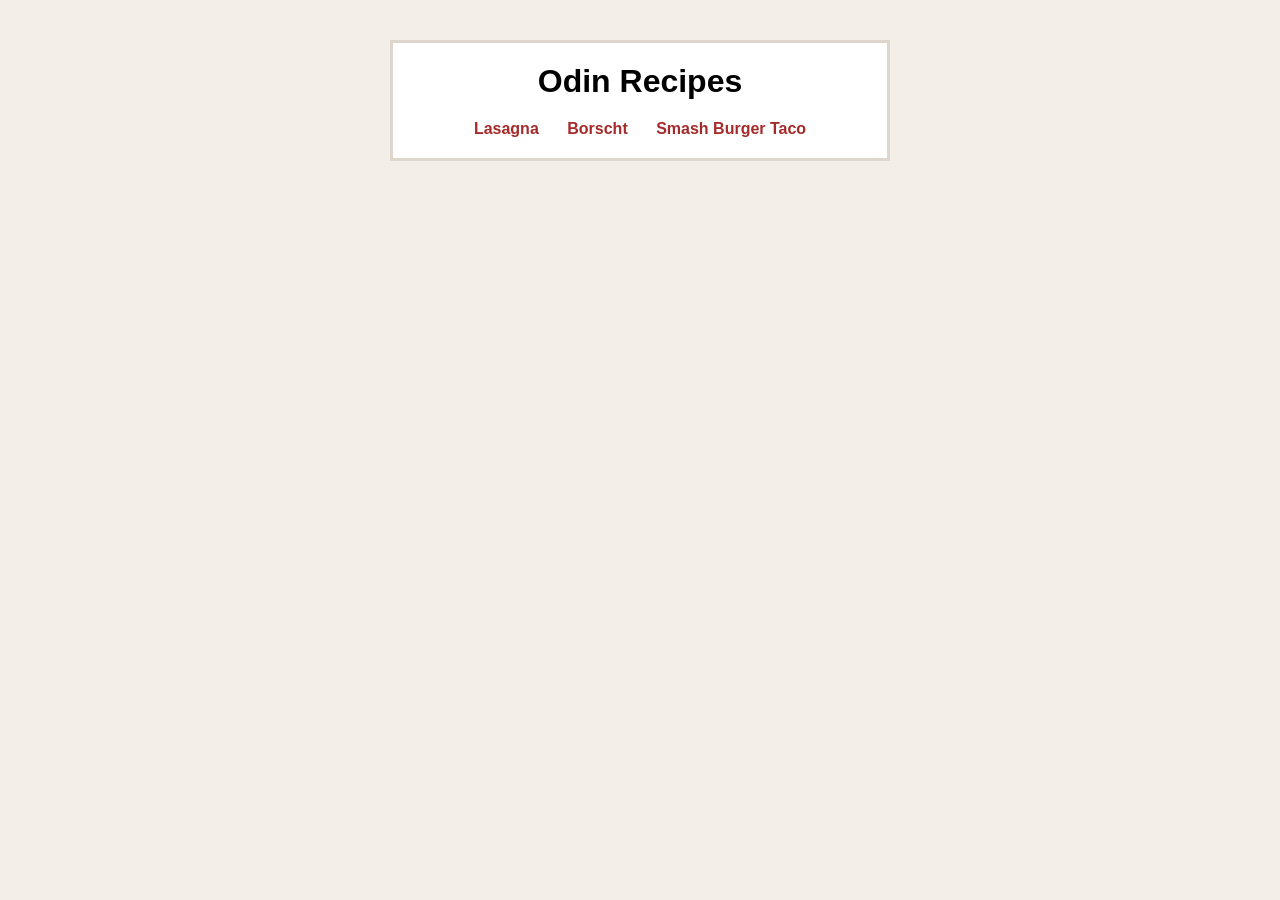
<file: index.html>
<!DOCTYPE html>
<html lang="en">
<head>
    <meta charset="UTF-8">
    <meta name="viewport" content="width=device-width, initial-scale=1.0">
    <link rel="stylesheet" href="style.css">
    <title>Odin Recipes</title>
</head>
<body>
    <div class="card">
        <h1>Odin Recipes</h1>
        <div class="recipes">
            <a href="recipes/lasagna.html">Lasagna</a>
            <a href="recipes/borscht.html">Borscht</a>
            <a href="recipes/smash-burger-taco.html">Smash Burger Taco</a>
        </div>
    </div>
</body>
</html>
</file>
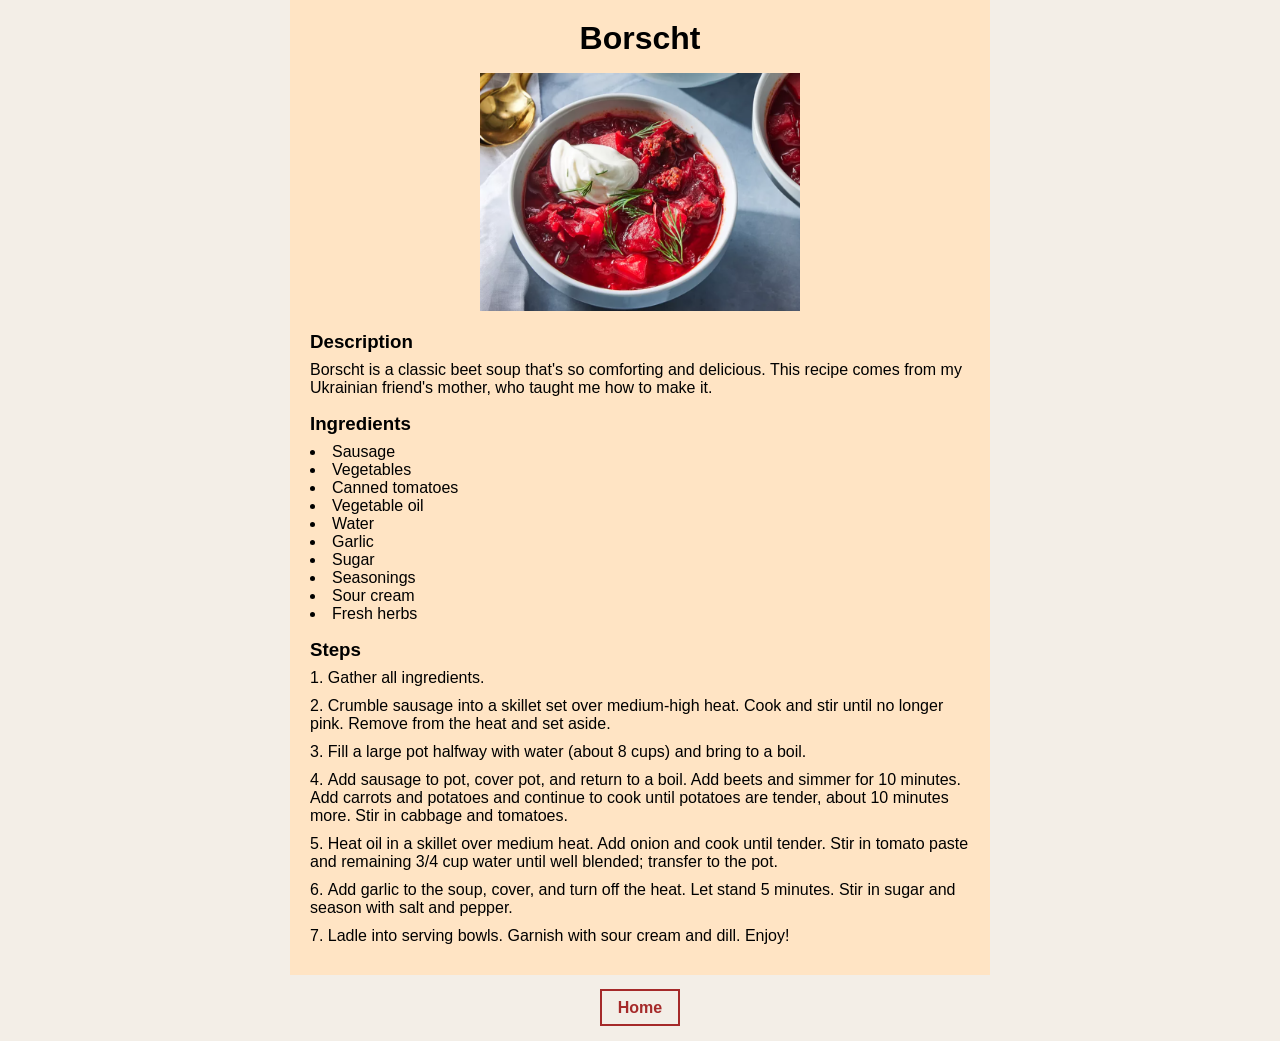
<file: recipes/borscht.html>
<!DOCTYPE html>
<html lang="en">
<head>
    <meta charset="UTF-8">
    <meta name="viewport" content="width=device-width, initial-scale=1.0">
    <title>Document</title>
    <link rel="stylesheet" href="../style.css">
</head>
<body>
    <div class="recipe-page">
        <h1 class="recipe-title">Borscht</h1>

    <div class="recipe-image-container">
        <img class="recipe-image" src="../images/Borscht.png" alt="Borscht">
    </div>

    <div class="recipe-description-container">
        <h3 class="recipe-description-header">Description</h3>
        <p class="recipe-description-content">Borscht is a classic beet soup that's so comforting and delicious. This recipe comes from my Ukrainian friend's mother, who taught me how to make it.</p>
    </div>

    <div class="recipe-ingredients-container">
        <h3 class="recipe-ingredients-header">Ingredients</h3>

        <ul class="recipe-ingredients-list">
            <li class="recipe-ingredients-list-item">Sausage</li>
            <li class="recipe-ingredients-list-item">Vegetables</li>
            <li class="recipe-ingredients-list-item">Canned tomatoes</li>
            <li class="recipe-ingredients-list-item">Vegetable oil</li>
            <li class="recipe-ingredients-list-item">Water</li>
            <li class="recipe-ingredients-list-item">Garlic</li>
            <li class="recipe-ingredients-list-item">Sugar</li>
            <li class="recipe-ingredients-list-item">Seasonings</li>
            <li class="recipe-ingredients-list-item">Sour cream</li>
            <li class="recipe-ingredients-list-item">Fresh herbs</li>
        </ul>
    </div>

    <div class="recipe-steps-container">
        <h3 class="recipe-steps-header">Steps</h3>

        <ol class="recipe-steps-list">
            <li class="recipe-steps-list-item">Gather all ingredients.</li>
            <li class="recipe-steps-list-item">Crumble sausage into a skillet set over medium-high heat. Cook and stir until no longer pink. Remove from the heat and set aside.</li>
            <li class="recipe-steps-list-item">Fill a large pot halfway with water (about 8 cups) and bring to a boil.</li>
            <li class="recipe-steps-list-item">Add sausage to pot, cover pot, and return to a boil. Add beets and simmer for 10 minutes. Add carrots and potatoes and continue to cook until potatoes are tender, about 10 minutes more. Stir in cabbage and tomatoes.</li>
            <li class="recipe-steps-list-item">Heat oil in a skillet over medium heat. Add onion and cook until tender. Stir in tomato paste and remaining 3/4 cup water until well blended; transfer to the pot.</li>
            <li class="recipe-steps-list-item">Add garlic to the soup, cover, and turn off the heat. Let stand 5 minutes. Stir in sugar and season with salt and pepper.</li>
            <li class="recipe-steps-list-item">Ladle into serving bowls. Garnish with sour cream and dill. Enjoy!</li>
    </ol>
    </div>
    </div>
    <footer>
        <a href="../index.html">Home</a>
    </footer>
</body>
</html>
</file>
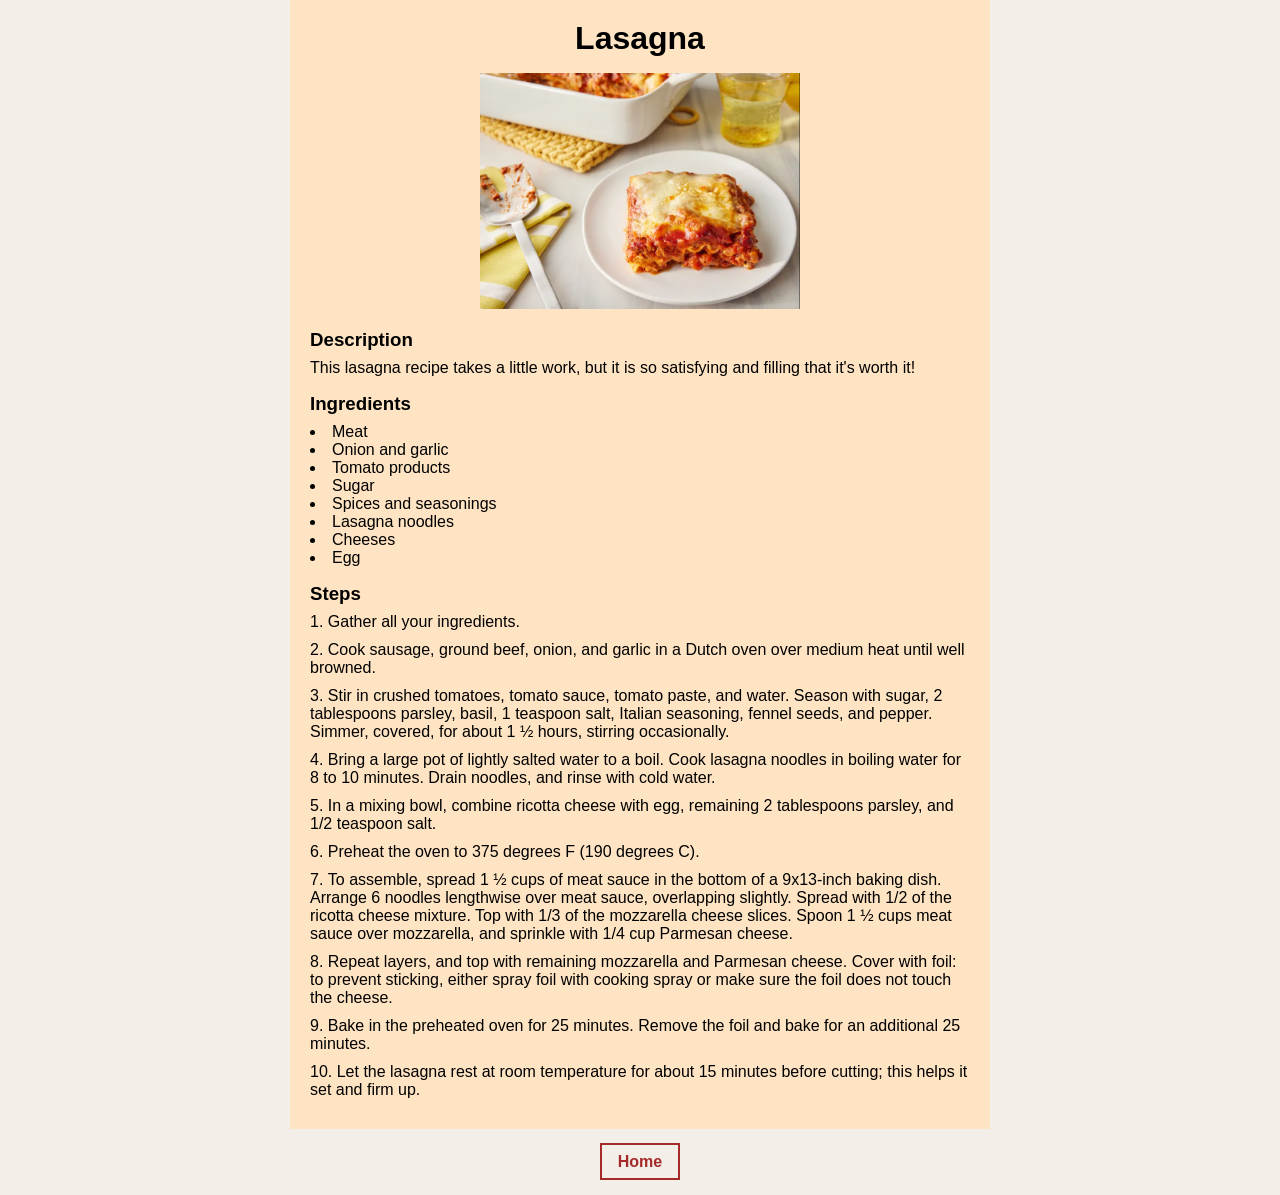
<file: recipes/lasagna.html>
<!DOCTYPE html>
<html lang="en">
<head>
    <meta charset="UTF-8">
    <meta name="viewport" content="width=device-width, initial-scale=1.0">
    <title>Document</title>
    <link rel="stylesheet" href="../style.css">
</head>
<body>
    <div class="recipe-page">
        <h1 class="recipe-title">Lasagna</h1>

    <div class="recipe-image-container">
        <img class="recipe-image" src="../images/Lasagna.png" alt="Lasagna Image">
    </div>

    <div class="recipe-description-container">
        <h3 class="recipe-description-header">Description</h3>
        <p class="recipe-description-content">This lasagna recipe takes a little work, but it is so satisfying and filling that it's worth it!</p>
    </div>

    <div class="recipe-ingredients-container">
        <h3 class="recipe-ingredients-header">Ingredients</h3>

        <ul class="recipe-ingredients-list">
            <li class="recipe-ingredients-list-item">Meat</li>
            <li class="recipe-ingredients-list-item">Onion and garlic</li>
            <li class="recipe-ingredients-list-item">Tomato products</li>
            <li class="recipe-ingredients-list-item">Sugar</li>
            <li class="recipe-ingredients-list-item">Spices and seasonings</li>
            <li class="recipe-ingredients-list-item">Lasagna noodles</li>
            <li class="recipe-ingredients-list-item">Cheeses</li>
            <li class="recipe-ingredients-list-item">Egg</li>
        </ul>
    </div>

    <div class="recipe-steps-container">
        <h3 class="recipe-steps-header">Steps</h3>

        <ol class="recipe-steps-list">
            <li class="recipe-steps-list-item">Gather all your ingredients.</li>
            <li class="recipe-steps-list-item">Cook sausage, ground beef, onion, and garlic in a Dutch oven over medium heat until well browned.</li>
            <li class="recipe-steps-list-item">Stir in crushed tomatoes, tomato sauce, tomato paste, and water. Season with sugar, 2 tablespoons parsley, basil, 1 teaspoon salt, Italian seasoning, fennel seeds, and pepper. Simmer, covered, for about 1 ½ hours, stirring occasionally.</li>
            <li class="recipe-steps-list-item">Bring a large pot of lightly salted water to a boil. Cook lasagna noodles in boiling water for 8 to 10 minutes. Drain noodles, and rinse with cold water.</li>
            <li class="recipe-steps-list-item">In a mixing bowl, combine ricotta cheese with egg, remaining 2 tablespoons parsley, and 1/2 teaspoon salt.</li>
            <li class="recipe-steps-list-item">Preheat the oven to 375 degrees F (190 degrees C).</li>
            <li class="recipe-steps-list-item">To assemble, spread 1 ½ cups of meat sauce in the bottom of a 9x13-inch baking dish. Arrange 6 noodles lengthwise over meat sauce, overlapping slightly. Spread with 1/2 of the ricotta cheese mixture. Top with 1/3 of the mozzarella cheese slices. Spoon 1 ½ cups meat sauce over mozzarella, and sprinkle with 1/4 cup Parmesan cheese.</li>
            <li class="recipe-steps-list-item">Repeat layers, and top with remaining mozzarella and Parmesan cheese. Cover with foil: to prevent sticking, either spray foil with cooking spray or make sure the foil does not touch the cheese.</li>
            <li class="recipe-steps-list-item">Bake in the preheated oven for 25 minutes. Remove the foil and bake for an additional 25 minutes.</li>
            <li class="recipe-steps-list-item">Let the lasagna rest at room temperature for about 15 minutes before cutting; this helps it set and firm up.</li>
    </ol>
    </div>
    </div>
    <footer>
        <a href="../index.html">Home</a>
    </footer>
</body>
</html>
</file>
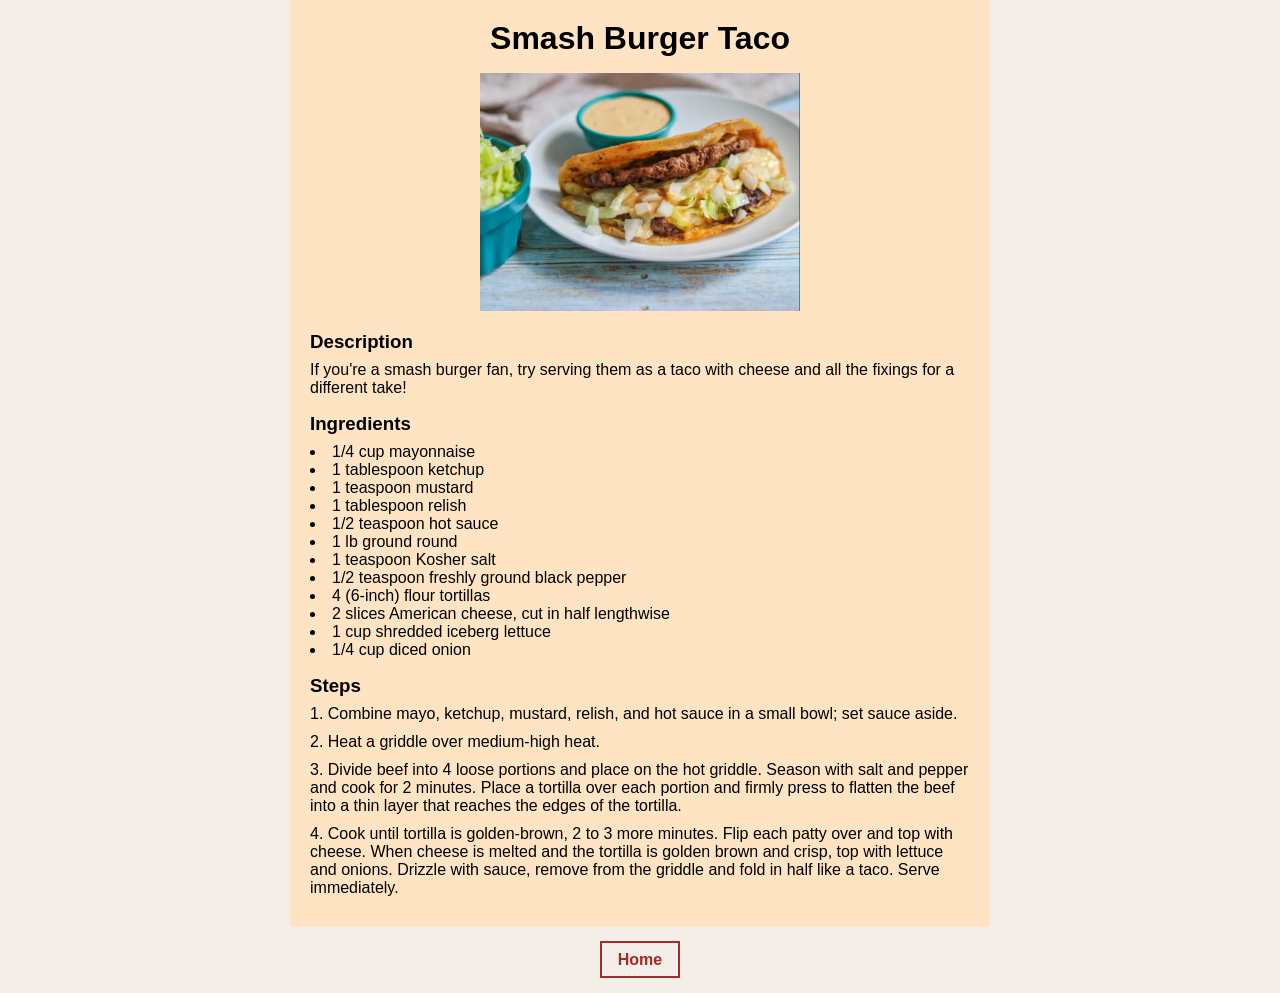
<file: recipes/smash-burger-taco.html>
<!DOCTYPE html>
<html lang="en">
<head>
    <meta charset="UTF-8">
    <meta name="viewport" content="width=device-width, initial-scale=1.0">
    <title>Document</title>
    <link rel="stylesheet" href="../style.css">
</head>
<body>
    <div class="recipe-page">
        <h1 class="recipe-title">Smash Burger Taco</h1>

    <div class="recipe-image-container">
        <img class="recipe-image" src="../images/smash-burger-taco.png" alt="Smash Burger Taco">
    </div>

    <div class="recipe-description-container">
        <h3 class="recipe-description-header">Description</h3>
        <p class="recipe-description-content">If you're a smash burger fan, try serving them as a taco with cheese and all the fixings for a different take!</p>
    </div>

    <div class="recipe-ingredients-container">
        <h3 class="recipe-ingredients-header">Ingredients</h3>

        <ul class="recipe-ingredients-list">
            <li class="recipe-ingredients-list-item">1/4 cup mayonnaise</li>
            <li class="recipe-ingredients-list-item">1 tablespoon ketchup</li>
            <li class="recipe-ingredients-list-item">1 teaspoon mustard</li>
            <li class="recipe-ingredients-list-item">1 tablespoon relish</li>
            <li class="recipe-ingredients-list-item">1/2 teaspoon hot sauce</li>
            <li class="recipe-ingredients-list-item">1 lb ground round</li>
            <li class="recipe-ingredients-list-item">1 teaspoon Kosher salt</li>
            <li class="recipe-ingredients-list-item">1/2 teaspoon freshly ground black pepper</li>
            <li class="recipe-ingredients-list-item">4 (6-inch) flour tortillas</li>
            <li class="recipe-ingredients-list-item">2 slices American cheese, cut in half lengthwise</li>
            <li class="recipe-ingredients-list-item">1 cup shredded iceberg lettuce</li>
            <li class="recipe-ingredients-list-item">1/4 cup diced onion</li>
        </ul>
    </div>

    <div class="recipe-steps-container">
        <h3 class="recipe-steps-header">Steps</h3>

        <ol class="recipe-steps-list">
            <li class="recipe-steps-list-item">Combine mayo, ketchup, mustard, relish, and hot sauce in a small bowl; set sauce aside. </li>
            <li class="recipe-steps-list-item">Heat a griddle over medium-high heat.</li>
            <li class="recipe-steps-list-item">Divide beef into 4 loose portions and place on the hot griddle. Season with salt and pepper and cook for 2 minutes. Place a tortilla over each portion and firmly press to flatten the beef into a thin layer that reaches the edges of the tortilla.</li>
            <li class="recipe-steps-list-item">Cook until tortilla is golden-brown, 2 to 3 more minutes. Flip each patty over and top with cheese. When cheese is melted and the tortilla is golden brown and crisp, top with lettuce and onions. Drizzle with sauce, remove from the griddle and fold in half like a taco. Serve immediately. </li>
        </ol>
    </div>
    </div>
    <footer>
        <a href="../index.html">Home</a>
    </footer>
</body>
</html>
</file>
<file: style.css>
* {
  font-family: Arial, Helvetica, sans-serif;
  margin: 0;
  padding: 0;
  box-sizing: border-box;
}

body {
    background-color: #f3eee7;
}

/* Home Page */

.card {
    width: 500px;
    margin: 40px auto;
    padding: 20px;
    text-align: center;
    background-color: white;
    border: 3px solid #ded6cc;
}

.card h1 {
    margin-bottom: 20px;
}

.recipes a {
    text-decoration: none;
    color: brown;
    font-weight: bold;
    margin: 0 12px;
}

.recipes a:hover {
    color: rgb(187, 122, 76);
}

/* Recipe Page */

.recipe-page {
    background-color: bisque;
    width: 700px;
    margin: 0 auto;
    padding: 20px;
}

.recipe-title {
    text-align: center;
    margin-bottom: 16px;
}

.recipe-image-container {
    text-align: center;
    margin-bottom: 16px;
}

.recipe-image {
    width: 320px;
    height: auto;
}

.recipe-description-container {
    margin-bottom: 16px;
}

.recipe-description-header {
    margin-bottom: 8px;
}

.recipe-ingredients-container {
    margin-bottom: 16px;
}

.recipe-ingredients-header {
    margin-bottom: 8px;
}

.recipe-ingredients-list {
    list-style-position: inside;
}

.recipe-ingredients-list-item {

}


.recipe-steps-header {
    margin-bottom: 8px;
}

.recipe-steps-list {
    list-style-position: inside;
}

.recipe-steps-list-item {
    margin-bottom: 10px;
}

footer {
    text-align: center;
    margin: 24px;
}

footer a {
    text-decoration: none;
    color: brown;
    font-weight: bold;
    border: 2px solid brown;
    padding: 8px 16px;
}

footer a:hover {
    background-color: rgb(187, 122, 76);
    color: white;
}
</file>
